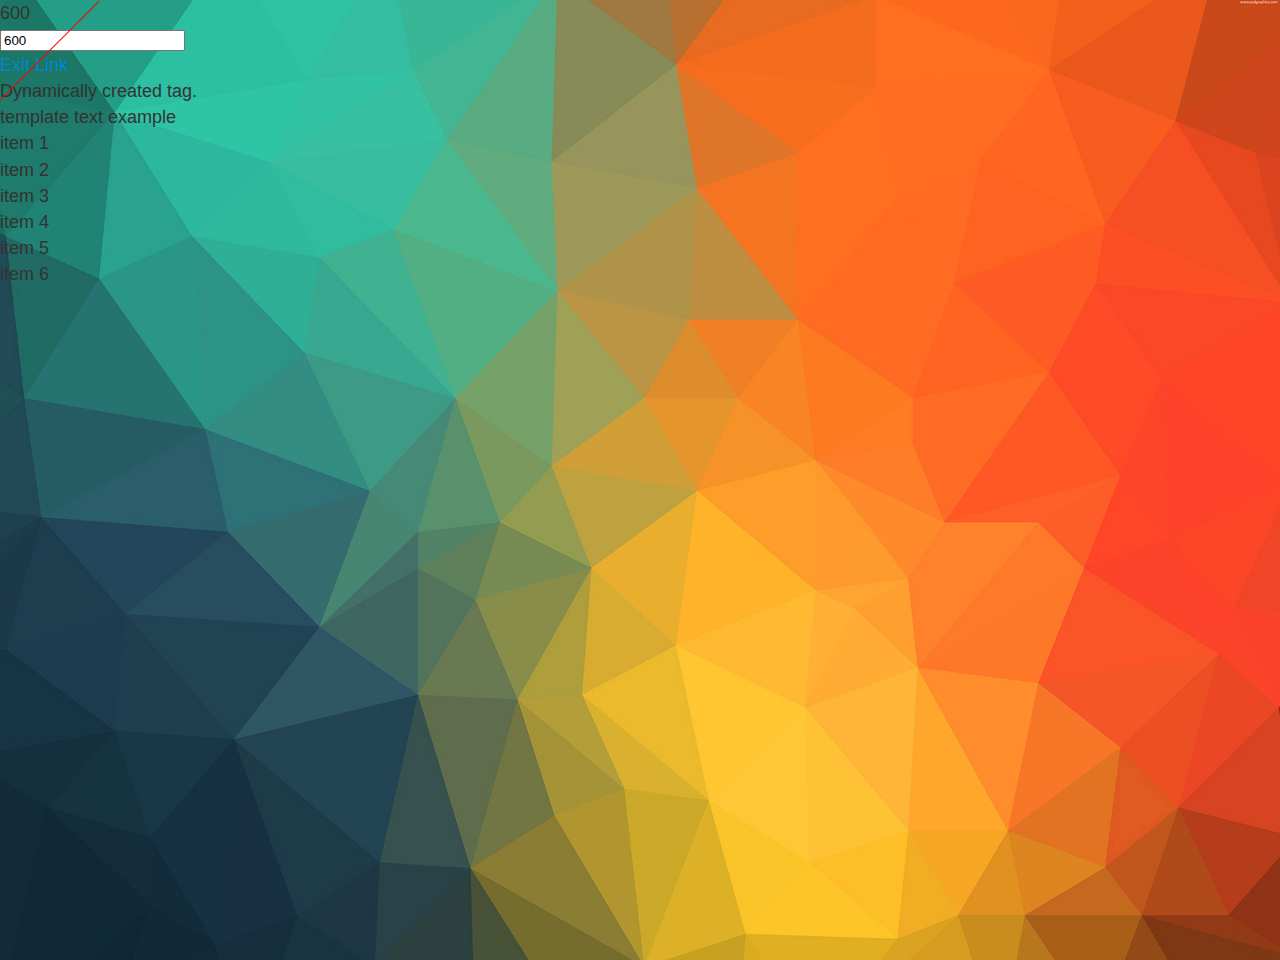
<file: index.html>
<!DOCTYPE html>
<html lang="en">
  <head>
    <meta charset="utf-8">
    <meta http-equiv="Content-type" content="text/html;charset=UTF-8">
    <meta name="viewport" content="width=device-width, initial-scale=1, maximum-scale=1, user-scalable=no">
    <meta name="description" content="">
    <meta name="apple-mobile-web-app-capable" content="yes">
    <meta name="apple-mobile-web-app-status-bar-style" content="black">

    <title>Sample Project</title>

    <script>
    var w = Math.max(document.documentElement.clientWidth, window.innerWidth || 0)
    document.cookie='resolution='+w+'; path=/';
    </script>

    <link rel="stylesheet" href="css/main.css" type="text/css" charset="utf-8" />
    <link rel="stylesheet" href="css/page1.css" type="text/css" charset="utf-8" />
    <link rel="author" href="humans.txt" />
  </head>
  <body>
    <img class="bg" src="images/bg.jpg" alt="bg"></img>
    <div class="wrapper">
      <div class="data_bind_examples">
        <div class="sample_div" data-bind-testbind="testbindprop">100</div>
        <input class="sample_input" data-bind-testbind="testbindprop" value="100"></input>
      </div>
      <div class="exit_link_example">
        <a href="http://jamestomasino.com" target="_blank">Exit Link</a>
      </div>
      <div class="draw_example">
      </div>
    </div>

    <script src="js/lib/NS.js"></script>
    <script src="js/page1.js"></script>
  </body>
</html>
</file>
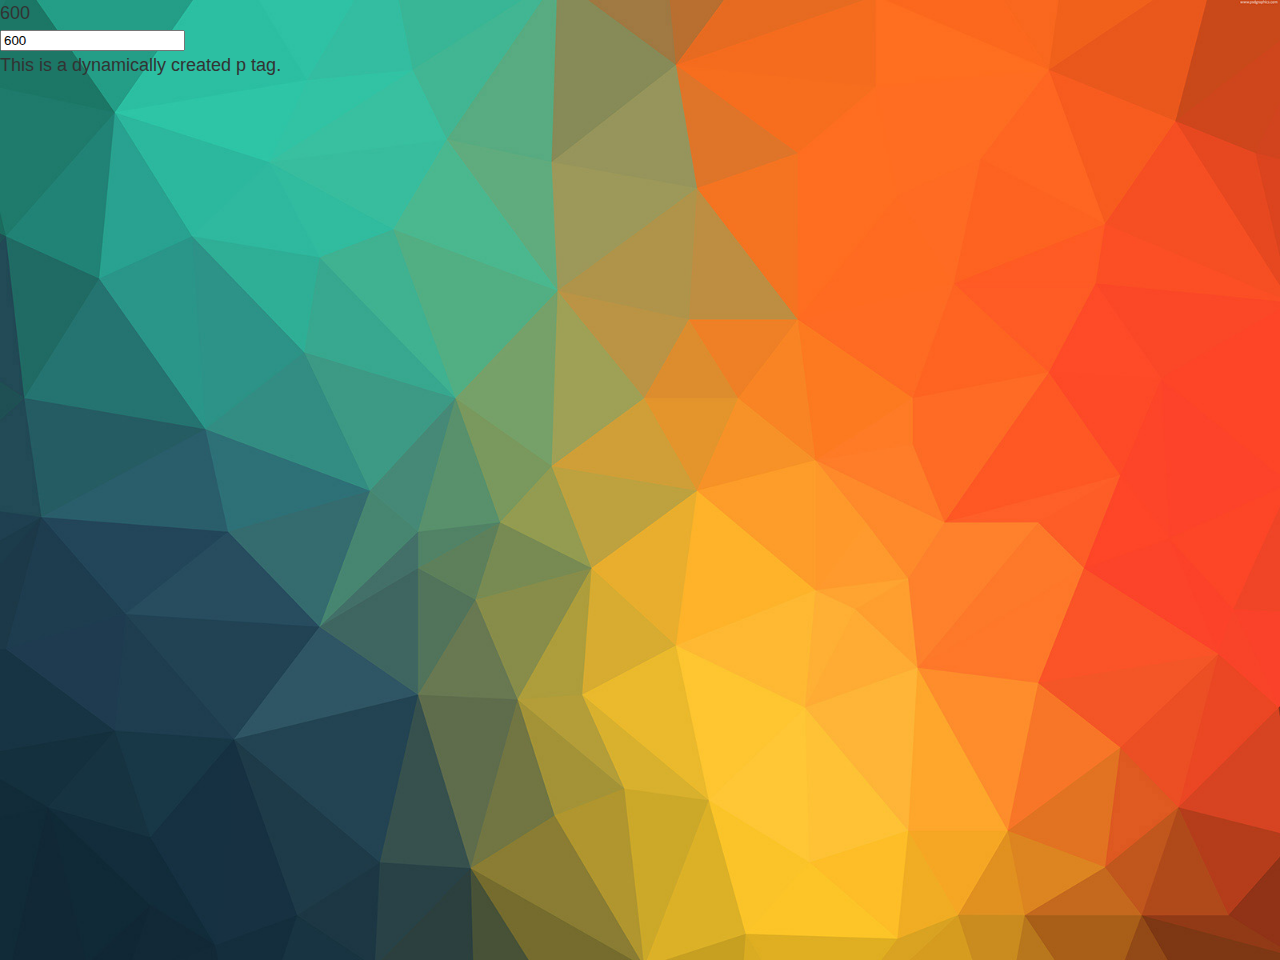
<file: development/index.html>
<!DOCTYPE html>
<html lang="en">
	<head>
		<meta charset="utf-8">
		<meta http-equiv="Content-type" content="text/html;charset=UTF-8">
		<meta name="viewport" content="width=device-width, initial-scale=1, maximum-scale=1, user-scalable=no">
		<meta name="description" content="">
		<meta name="apple-mobile-web-app-capable" content="yes">
		<meta name="apple-mobile-web-app-status-bar-style" content="black">

		<title>Sample Project</title>

		<script>document.cookie='resolution='+Math.max(screen.width,screen.height)+'; path=/';</script>

		<link rel="stylesheet" href="css/main.css" type="text/css" charset="utf-8" />
		<link rel="stylesheet" href="css/page1.css" type="text/css" charset="utf-8" />
	</head>
	<body>
    <img class="bg" src="images/bg.jpg" alt="bg"></img>
		<div class="wrapper">
			<div class="sample_div" data-bind-testbind="testbindprop">100</div>
			<input class="sample_input" data-bind-testbind="testbindprop" value="100"></input>
		</div>

		<script src="js/lib/NS.js"></script>
		<script src="js/page1.js"></script>
	</body>
</html>
</file>
<file: css/page1.css>
/* =============================================================================

Table of Contents

	1.0 Basic Page Styles (Line ~20)


Page Structure

	1. Body
		2. Background / .bg
		3. Wrapper / .wrapper
			3.1. Data Binding Example / .data_bind_example
			3.2. Exit Link Example / .exit_link_example
			3.3. Dynamic Tag Example / .dynamic_tag_example

========================================================================== */

/* =============================================================================
   1.0 Basic Page Styles
   ========================================================================== */
.bg {
	display: block;
	position: absolute;
	top: 0;
	left: 0;
	max-width: 100%;
	width: 100%;
	z-index: 0;
}

.wrapper {
	display: block;
	position: relative;
	z-index: 1;
}

.line {
	position: absolute;
	height: 0px;
	border-width: 1px 0px 0px 0px;
	border-style: solid;
	border-color: #FE0000;
	transform: translateZ(1px);
	-webkit-backface-visibility: hidden;
	-moz-backface-visibility: hidden;
	-ms-backface-visibility: hidden;
	-o-backface-visibility: hidden;
	backface-visibility: hidden;
}
</file>
<file: development/css/main.css>
html, body, div, span, applet, object, iframe,
h1, h2, h3, h4, h5, h6, p, blockquote, pre,
a, abbr, acronym, address, big, cite, code,
del, dfn, em, img, ins, kbd, q, s, samp,
small, strike, strong, sub, sup, tt, var,
b, u, i, center,
dl, dt, dd, ol, ul, li,
fieldset, form, label, legend,
table, caption, tbody, tfoot, thead, tr, th, td,
article, aside, canvas, details, embed, 
figure, figcaption, footer, header, hgroup, 
menu, nav, output, ruby, section, summary,
time, mark, audio, video {
	margin: 0;
	padding: 0;
	border: 0;
	font-size: 100%;
	font: inherit;
	vertical-align: baseline;
    -ms-text-size-adjust: 100%;
    -webkit-text-size-adjust: 100%;
}
article, aside, details, figcaption, figure, 
footer, header, hgroup, menu, nav, section {
	display: block;
}
pre,code,address,caption,th,figcaption {
    font-size: 1em;
    font-weight: normal;
    font-style: normal;
}
fieldset,iframe,img {
    border: 0;
}
caption,th {
    text-align: left;
}
table {
    border-collapse: collapse;
    border-spacing: 0;
}
audio,canvas,video,progress {
    display: inline-block;
    vertical-align: baseline;
}
button {
    font: inherit;
    vertical-align: middle;
}
@media print {
    body,#main,#content {
        color: #000;
    }
    a,a:link,a:visited {
        color: #000;
        text-decoration: none;
    }
    .noprint,.hide {
        display: none;
    };
}
html {
    font-size: 112.5%;
}
body {
    background-color: #fff;
    color: #333;
    font-style: normal;
    font-family: "Myriad Set Pro","Lucida Grande","Helvetica Neue","Helvetica","Arial","Verdana","sans-serif";
    font-size: 18px;
    line-height: 1.45;
    font-weight: 400;
}
ol, ul {
	list-style: none;
}
blockquote, q {
	quotes: none;
}
blockquote:before, blockquote:after,
q:before, q:after {
	content: '';
	content: none;
}
table {
	border-collapse: collapse;
	border-spacing: 0;
}
body,input,textarea,select,button {
    text-rendering: optimizeLegibility;
    -webkit-font-smoothing: antialiased;
    -moz-osx-font-smoothing: grayscale;
    -moz-font-feature-settings: 'liga', 'kern';
}
a {
    color: #08c;
}
a:visited,a:link,a:active {
    text-decoration: none;
}
html.no-js a:hover {
    text-decoration: underline;
}
html.no-touch a:hover {
    text-decoration: underline;
}
h1 {
    font-size: 64px;
    line-height: 1.0625;
    font-weight: 200;
}
@media only screen and (max-width: 1068px) {
    h1 {
        font-size: 52px;
        line-height: 1.0769;
        font-weight: 200;
    };
}
@media only screen and (max-width: 735px) and (max-device-width: 768px) {
    h1 {
        font-size: 36px;
        line-height: 1.1111;
        font-weight: 200;
    };
}
h2 {
    font-size: 52px;
    line-height: 1.0865;
    font-weight: 200;
}
@media only screen and (max-width: 1068px) {
    h2 {
        font-size: 42px;
        line-height: 1.1429;
        font-weight: 200;
    };
}
</file>
<file: development/css/page1.css>
.bg {
	display: block;
	position: absolute;
	top: 0;
	left: 0;
	max-width: 100%;
	width: 100%;
	z-index: 0;
}

.wrapper {
	display: block;
	position: relative;
	z-index: 1;
}
</file>
<file: css/main.css>
/* =============================================================================

   Table of Contents

   1.0 Reset (Line ~16)
   1.1 Font Beautification (Line ~76)

   2.0 Content (Line ~153)

   3.0 Internet Explorer Fixes (Line ~157)

   ========================================================================== */


/* =============================================================================
   1.0 Reset
   ========================================================================== */
html, body, div, span, applet, object, iframe, h1, h2, h3, h4, h5, h6, p,
blockquote, pre, a, abbr, acronym, address, big, cite, code, del, dfn, em, img,
ins, kbd, q, s, samp, small, strike, strong, sub, sup, tt, var, b, u, i,
center, dl, dt, dd, ol, ul, li, fieldset, form, label, legend, table, caption,
tbody, tfoot, thead, tr, th, td, article, aside, canvas, details, embed,
figure, figcaption, footer, header, hgroup, menu, nav, output, ruby, section,
summary, time, mark, audio, video {
	margin: 0;
	padding: 0;
	border: 0;
	font-size: 100%;
	font: inherit;
	vertical-align: baseline;
    -ms-text-size-adjust: 100%;
    -webkit-text-size-adjust: 100%;
}
article, aside, details, figcaption, figure, footer, header, hgroup, menu, nav,
section {
	display: block;
}
pre,code,address,caption,th,figcaption {
    font-size: 1em;
    font-weight: normal;
    font-style: normal;
}
fieldset,iframe,img {
    border: 0;
}
caption,th {
    text-align: left;
}
table {
    border-collapse: collapse;
    border-spacing: 0;
}
audio,canvas,video,progress {
    display: inline-block;
    vertical-align: baseline;
}
button {
    font: inherit;
    vertical-align: middle;
}
@media print {
    body,#main,#content {
        color: #000;
    }
    a,a:link,a:visited {
        color: #000;
        text-decoration: none;
    }
    .noprint,.hide {
        display: none;
    };
}


/* =============================================================================
   1.1 Font Beautification
   ========================================================================== */
html {
    font-size: 112.5%;
}
body {
    background-color: #fff;
    color: #333;
    font-style: normal;
    font-family: "Myriad Set Pro","Lucida Grande","Helvetica Neue","Helvetica","Arial","Verdana","sans-serif";
    font-size: 18px;
    line-height: 1.45;
    font-weight: 400;
}
ol, ul {
	list-style: none;
}
blockquote, q {
	quotes: none;
}
blockquote:before, blockquote:after,
q:before, q:after {
	content: '';
	content: none;
}
table {
	border-collapse: collapse;
	border-spacing: 0;
}
body,input,textarea,select,button {
    text-rendering: optimizeLegibility;
    -webkit-font-smoothing: antialiased;
    -moz-osx-font-smoothing: grayscale;
    -moz-font-feature-settings: 'liga', 'kern';
}
a {
    color: #08c;
}
a:visited,a:link,a:active {
    text-decoration: none;
}
h1 {
    font-size: 64px;
    line-height: 1.0625;
    font-weight: 200;
}
h2 {
    font-size: 52px;
    line-height: 1.0865;
    font-weight: 200;
}
@media only screen and (max-width: 1068px) {
    h1 {
        font-size: 52px;
        line-height: 1.0769;
        font-weight: 200;
    };
    h2 {
        font-size: 42px;
        line-height: 1.1429;
        font-weight: 200;
    };
}
@media only screen and (max-width: 735px) and (max-device-width: 768px) {
    h1 {
        font-size: 36px;
        line-height: 1.1111;
        font-weight: 200;
    };
    h2 {
        font-size: 29px;
        line-height: 1.1;
        font-weight: 200;
    };
}

/* =============================================================================
   2.0 Content
   ========================================================================== */

/* =============================================================================
   3.0 Internet Explorer Fixes
   ========================================================================== */
</file>
